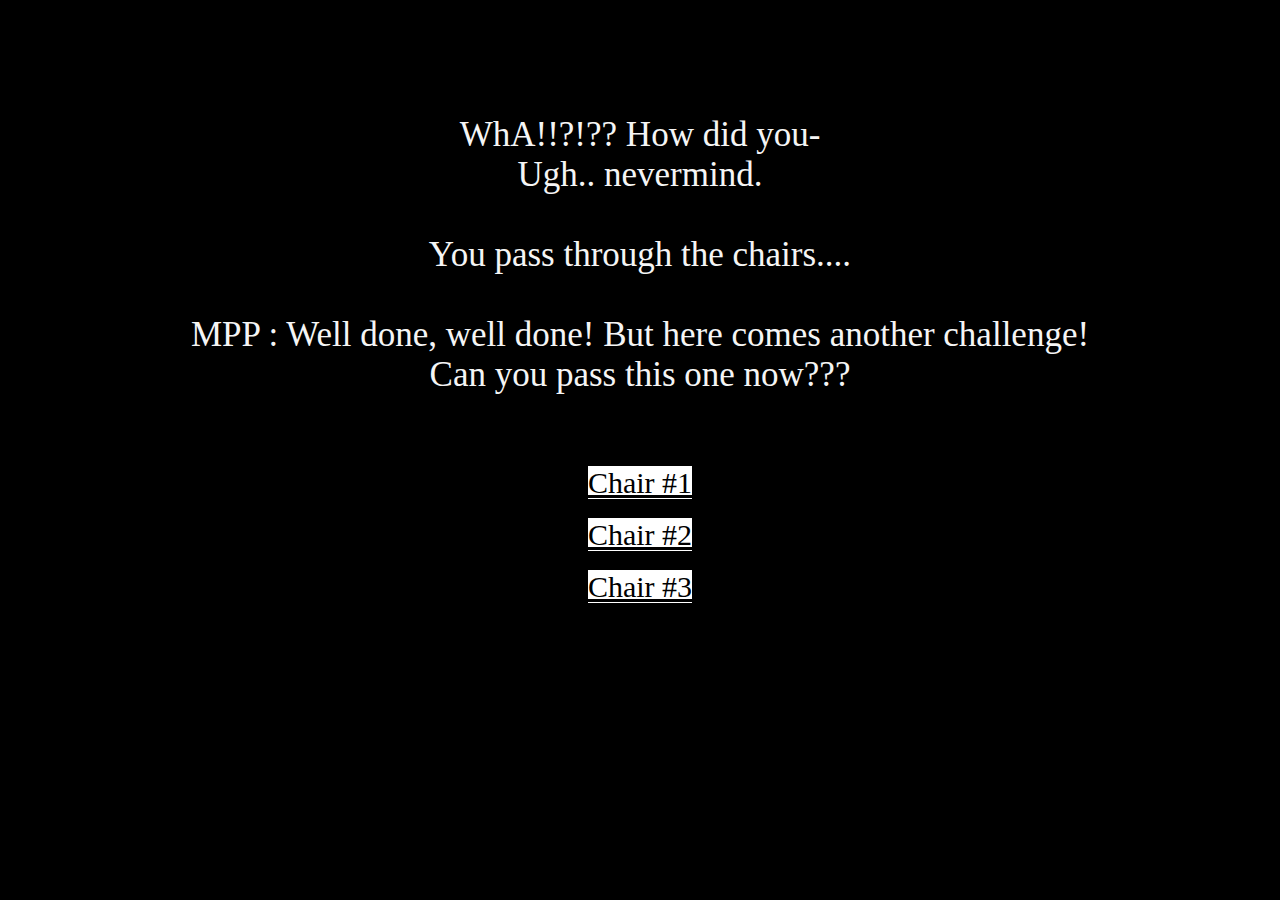
<file: CatchMPP/goodone.html>
<html>
    <head>
        <link rel="stylesheet" href="fart.css">
    </head>

        <body>

            <center>
                <br>

<br><br><br>
<p> WhA!!?!?? How did you-<br>
    Ugh.. nevermind.<br><br>
    You pass through the chairs....<br><br>
    MPP : Well done, well done! But here comes another challenge!<br>
    Can you pass this one now???<br>
</p>
<br><br>
<a href="wrong1.html">Chair #1</a>
<br><br>
<a href="wrong1.html">Chair #2</a>
<br><br>
<a href="wrong1.html">Chair #3</a>
            </center>
        </body>
       
</html>
</file>
<file: CatchMPP/fart.css>
img {
    width:900px;
}
body {
    background-color:black;
}
p {
    color: whitesmoke;
    font-size:35px;
}
.button {
    height:72px;
    width:240px;
}

a {
    background-color:white;
    color:black;
    font-size:30px;
}
</file>
